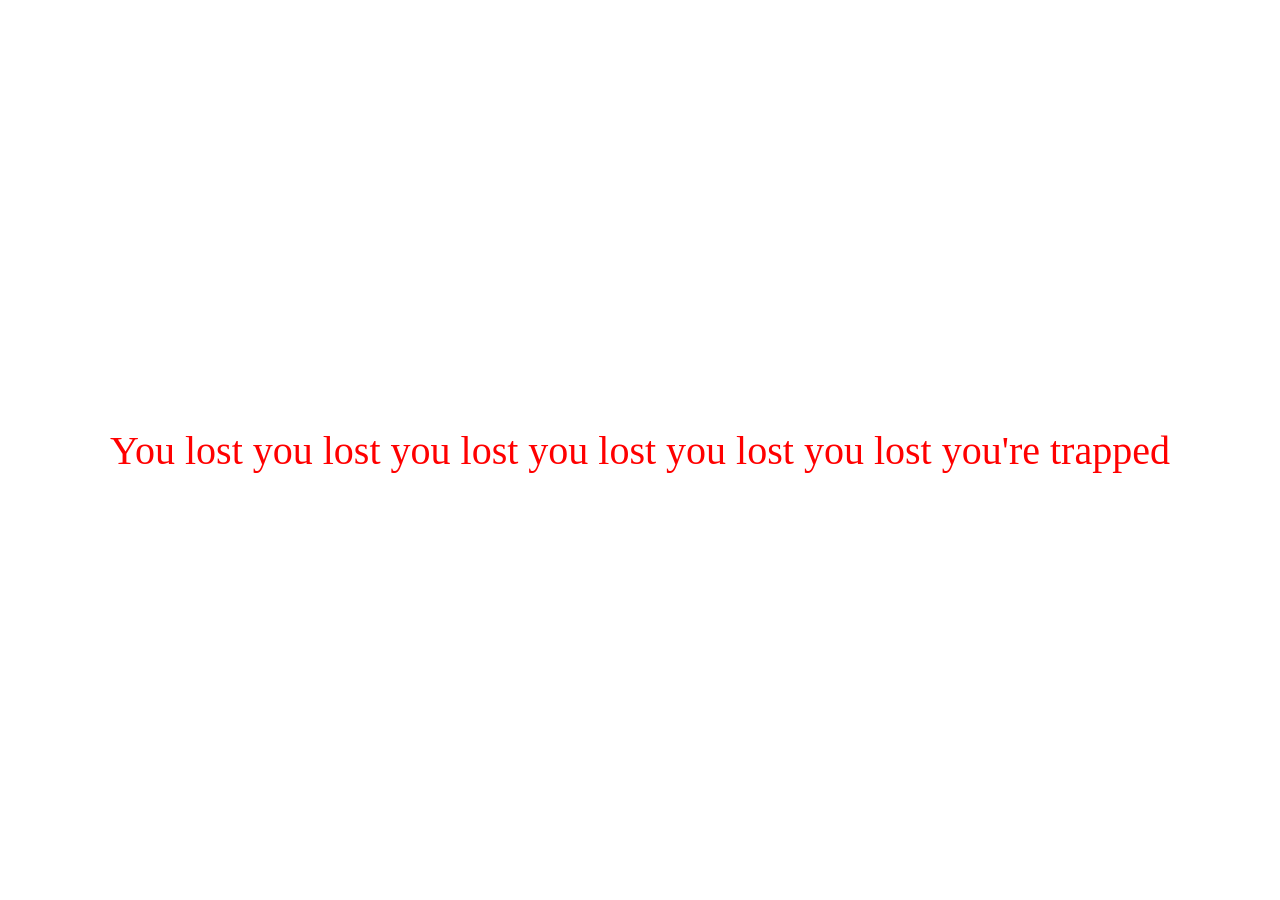
<file: ending-2/ending_2.html>
<!DOCTYPE html>
<html lang="en">
<head>
  <meta charset="UTF-8" />
  <title>You Lost</title>
  <style>
    html, body {
      margin: 0;
      padding: 0;
      height: 100%;
    }

    body {
      background-image: url("https://cdn.glitch.global/4a7df820-baeb-4964-a116-d8ae284b35e2/trap_ending.png?v=1743420905977");
      background-size: cover;
      background-position: center;
      background-repeat: no-repeat;
      display: flex;
      align-items: center;
      justify-content: center;
    }

    .lost-text {
      color: red;
      font-size: 2.5em;
      font-family: "broadsheet";
    }
  </style>
</head>
<body>
  <div class="lost-text">
    You lost you lost you lost you lost you lost you lost you're trapped
  </div>
</body>
</html>
</file>
